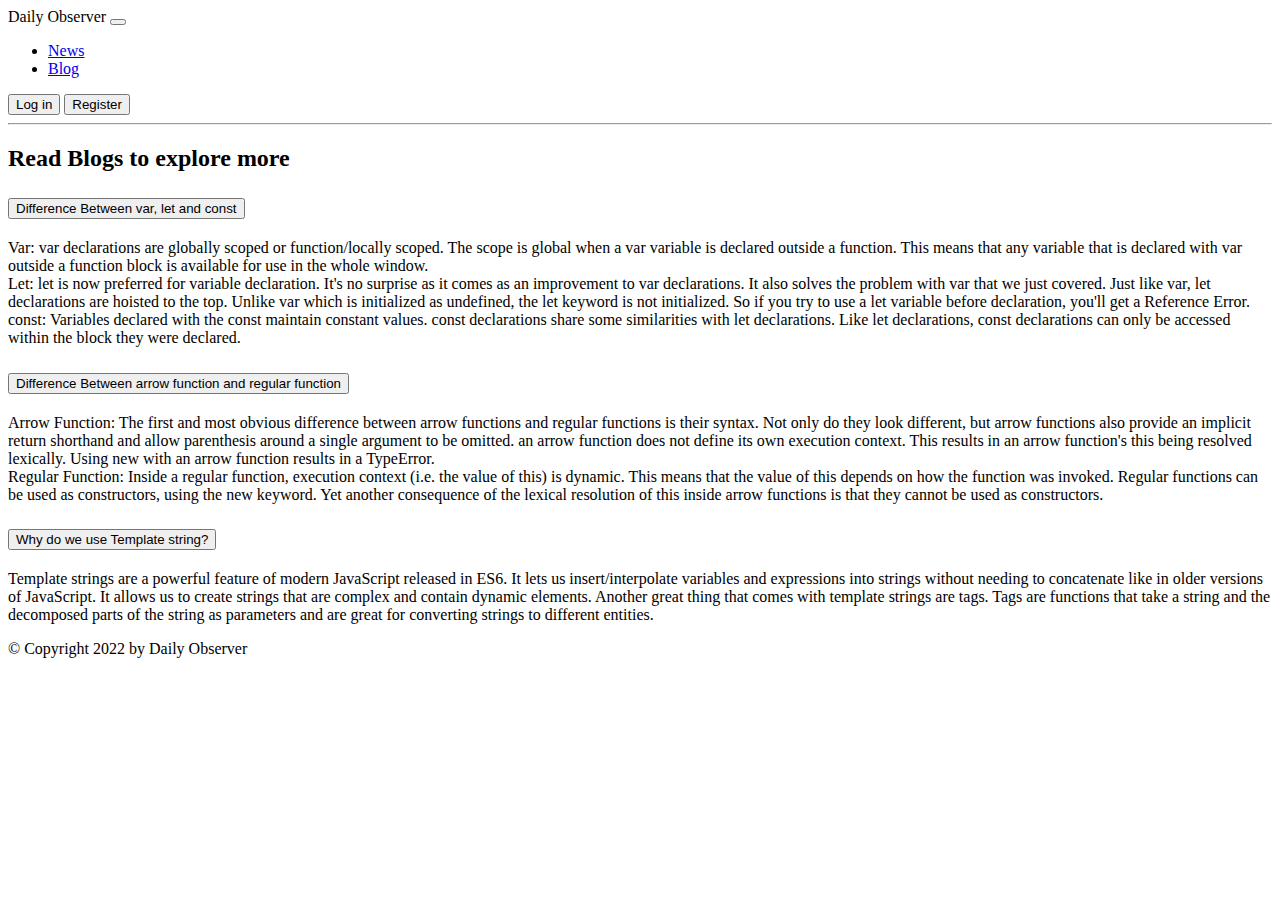
<file: blog.html>
<!doctype html>
<html lang="en">

<head>
    <meta charset="utf-8">
    <meta name="viewport" content="width=device-width, initial-scale=1">
    <title>Blogs</title>
    <link href="https://cdn.jsdelivr.net/npm/bootstrap@5.2.0/dist/css/bootstrap.min.css" rel="stylesheet"
        integrity="sha384-gH2yIJqKdNHPEq0n4Mqa/HGKIhSkIHeL5AyhkYV8i59U5AR6csBvApHHNl/vI1Bx" crossorigin="anonymous">
</head>

<body>
    <header>
        <!-- Navigation menu start -->
        <section class="container my-5">
            <nav class="navbar navbar-expand-lg bg-white">
                <div class="container-fluid">
                    <a class="navbar-brand fw-bold fs-3"><span class="text-primary">Daily</span> Observer</a>
                    <button class="navbar-toggler" type="button" data-bs-toggle="collapse"
                        data-bs-target="#navbarSupportedContent" aria-controls="navbarSupportedContent"
                        aria-expanded="false" aria-label="Toggle navigation">
                        <span class="navbar-toggler-icon"></span>
                    </button>



                    </form>
                    <ul class="navbar-nav ms-auto mb-2 mb-lg-0">

                        <li class="nav-item">
                            <a class="nav-link me-2" aria-current="page" href="index.html" target="_blank">News</a>
                        </li>
                        <li class="nav-item">
                            <a class="nav-link me-2" href="blog.html" target="_blank">Blog</a>
                        </li>

                    </ul>

                    <div>
                        <button class="btn btn-outline-secondary border-0" type="submit">Log in</button>
                        <button class="btn btn-outline-primary" type="submit">Register</button>
                    </div>
                </div>
                </div>
            </nav>
        </section>

        <!-- Navigation menu end -->
    </header>
    <hr>
    <main class="mb-5">
        <section class="container d-flex flex-column justify-content-center align-items-center">
            <div class="text-center my-4">
                <h2 class="display-5 fw-bold text-success">
                    Read Blogs to explore more
                </h2>

            </div>
            <div class="accordion accordion-questions" id="accordionExample">
                <div class="accordion-item">
                    <h2 class="accordion-header" id="headingOne">
                        <button class="accordion-button fw-bold text-dark p-4" type="button" data-bs-toggle="collapse"
                            data-bs-target="#collapseOne" aria-expanded="true" aria-controls="collapseOne">
                            Difference Between var, let and const
                        </button>
                    </h2>
                    <div id="collapseOne" class="accordion-collapse collapse show " aria-labelledby="headingOne"
                        data-bs-parent="#accordionExample">
                        <div class="accordion-body">
                            <p><span class="fw-bold">Var:</span> var declarations are globally scoped or
                                function/locally scoped.

                                The scope is global when a var variable is declared outside a function. This means that
                                any variable that is declared
                                with var outside a function block is available for use in the whole window. <br>
                                <span class="fw-bold">Let:</span> let is now preferred for variable declaration. It's no
                                surprise as it comes as an improvement to var declarations. It
                                also solves the problem with var that we just covered. Just like var, let declarations
                                are hoisted to the top. Unlike var which is initialized as undefined, the let keyword is
                                not initialized. So if you try to use a let variable before declaration, you'll get a
                                Reference Error. <br>

                                <span class="fw-bold">const:</span> Variables declared with the const maintain constant
                                values. const declarations share some similarities with let
                                declarations.
                                Like let declarations, const declarations can only be accessed within the block they
                                were declared.

                            </p>
                        </div>
                    </div>
                </div>
                <div class="accordion-item">
                    <h2 class="accordion-header" id="headingTwo">
                        <button class="accordion-button collapsed fw-bold text-dark p-4" type="button"
                            data-bs-toggle="collapse" data-bs-target="#collapseTwo" aria-expanded="false"
                            aria-controls="collapseTwo">
                            Difference Between arrow function and regular function
                        </button>
                    </h2>
                    <div id="collapseTwo" class="accordion-collapse collapse" aria-labelledby="headingTwo"
                        data-bs-parent="#accordionExample">
                        <div class="accordion-body">
                            <p>
                                <span class="fw-bold">Arrow Function:</span> The first and most obvious difference
                                between arrow functions and regular functions is their syntax. Not only do they
                                look different, but arrow functions also provide an implicit return shorthand and allow
                                parenthesis around a single
                                argument to be omitted.
                                an arrow function does not define its own execution context. This results in an arrow
                                function's this being resolved
                                lexically.
                                Using new with an arrow function results in a TypeError. <br>
                                <span class="fw-bold">Regular Function:</span> Inside a regular function, execution
                                context (i.e. the value of this) is dynamic. This means that the value of this
                                depends on how the function was invoked. Regular functions can be used as constructors,
                                using the new keyword. Yet another consequence of the lexical resolution
                                of this inside arrow functions is that they cannot be used as constructors.

                            </p>
                        </div>
                    </div>
                </div>
                <div class="accordion-item">
                    <h2 class="accordion-header" id="headingThree">
                        <button class="accordion-button collapsed fw-bold text-dark  p-4" type="button"
                            data-bs-toggle="collapse" data-bs-target="#collapseThree" aria-expanded="false"
                            aria-controls="collapseThree">
                            Why do we use Template string?
                        </button>
                    </h2>
                    <div id="collapseThree" class="accordion-collapse collapse" aria-labelledby="headingThree"
                        data-bs-parent="#accordionExample">
                        <div class="accordion-body">
                            Template strings are a powerful feature of modern JavaScript released in ES6. It lets us
                            insert/interpolate variables
                            and expressions into strings without needing to concatenate like in older versions of
                            JavaScript. It allows us to create
                            strings that are complex and contain dynamic elements. Another great thing that comes with
                            template strings are tags.
                            Tags are functions that take a string and the decomposed parts of the string as parameters
                            and are great for converting
                            strings to different entities.

                        </div>
                    </div>
                </div>


            </div>

        </section>
    </main>

    <footer class="bg-light w-100 text-center" style="height:150px;">
        <p class="text-secondary fw-bold mt-3 fs-5">&copy; Copyright 2022 by <span class="text-success">Daily
                Observer</span>
        </p>

    </footer>

    <script src="https://cdn.jsdelivr.net/npm/bootstrap@5.2.0/dist/js/bootstrap.bundle.min.js"
        integrity="sha384-A3rJD856KowSb7dwlZdYEkO39Gagi7vIsF0jrRAoQmDKKtQBHUuLZ9AsSv4jD4Xa"
        crossorigin="anonymous"></script>
</body>

</html>
</file>
